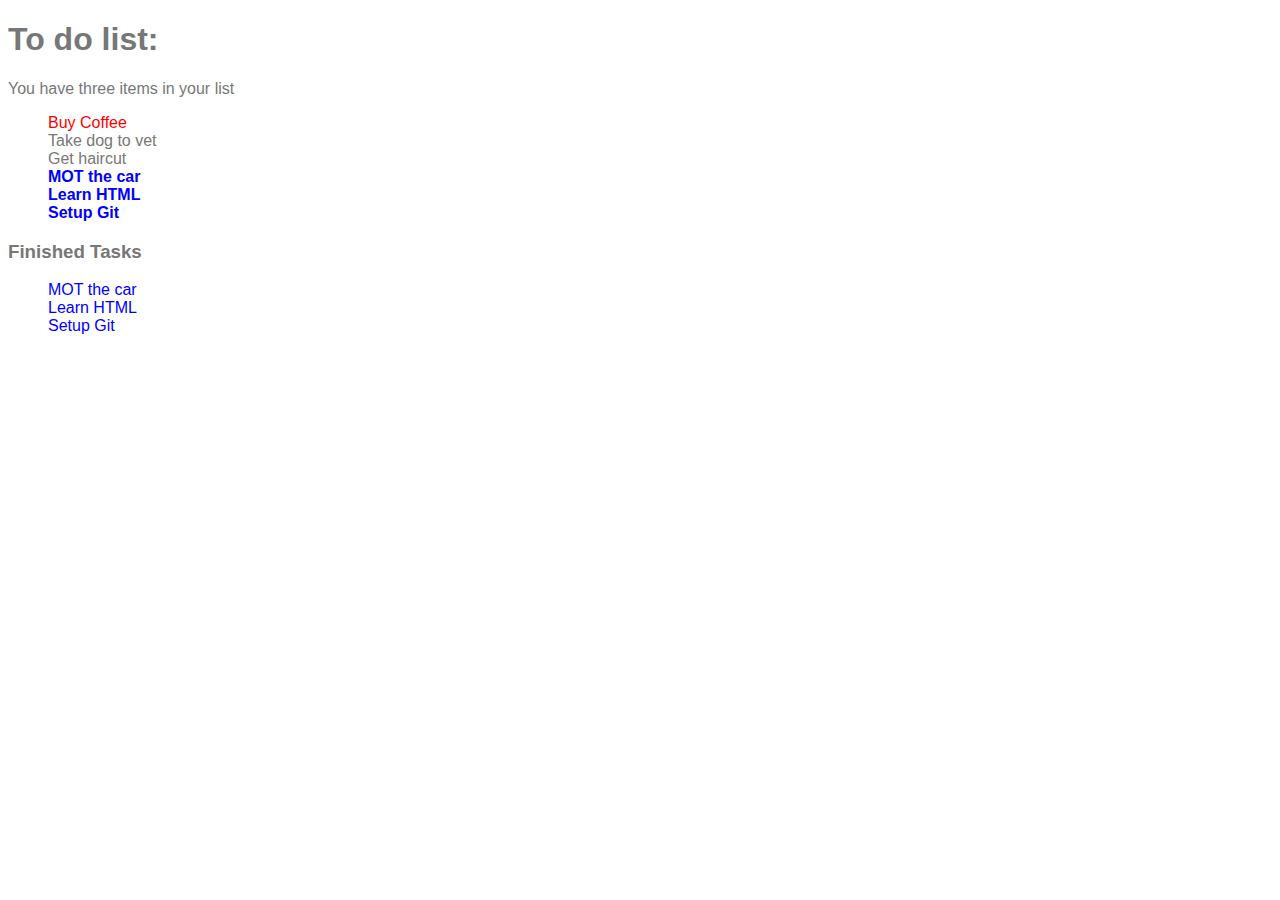
<file: index.html>
<!DOCTYPE html>
<html>
<head>
	<title>CSS Intro</title>
	<link rel="stylesheet" type="text/css" href="css/index.css">
</head>
<body>
	<h1>To do list:</h1>
	<p>You have three items in your list</p>
	<ul>
		<li id="active">Buy Coffee</li>
		<li>Take dog to vet</li>
		<li>Get haircut</li>
		<li class="finished">MOT the car</li>
		<li class="finished">Learn HTML</li>
		<li class="finished">Setup Git</li>
	</ul>

	<h3>Finished Tasks</h3>
	<ul id="finished">
		<li>MOT the car</li>
		<li>Learn HTML</li>
		<li>Setup Git</li>
	</ul>
</body>
</html>
</file>
<file: css/index.css>
body{
	font-family: sans-serif, Arial;
	color: #777;
}

ul {
	list-style-type: none;
}

#active {
	color: red;
}

#finished li{
	color: blue;
}

li.finished {
	font-weight: bold;
	color: blue;
}
</file>
